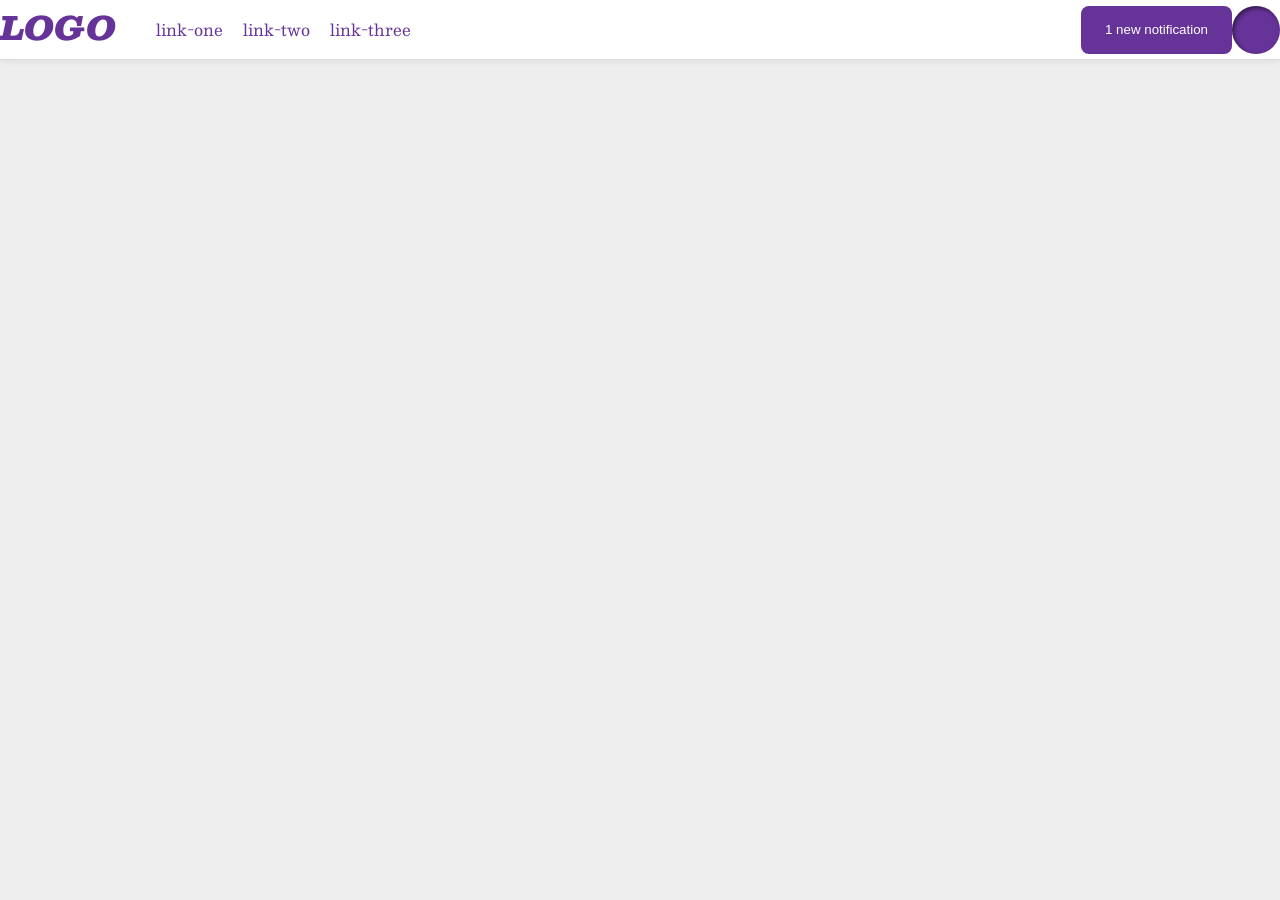
<file: foundations/flex/03-flex-header-2/index.html>
<!DOCTYPE html>
<html lang="en">
  <head>
    <meta charset="UTF-8">
    <meta http-equiv="X-UA-Compatible" content="IE=edge">
    <meta name="viewport" content="width=device-width, initial-scale=1.0">
    <title>Flex Header 2</title>
    <link rel="stylesheet" href="style.css">
  </head>
  <body>
    <div class="header">
      
      <div class="LeftSide">
        <div class="logo">
          LOGO
        </div>
        <ul class="links">
          <li><a href="https://google.com">link-one</a></li>
          <li><a href="https://google.com">link-two</a></li>
          <li><a href="https://google.com">link-three</a></li>
        </ul>
      </div>

      <div class="RightSide">
        <button class="notifications">
          1 new notification
        </button>
        <div class="profile-image"></div>
      </div>

    </div>
  </body>
</html>
</file>
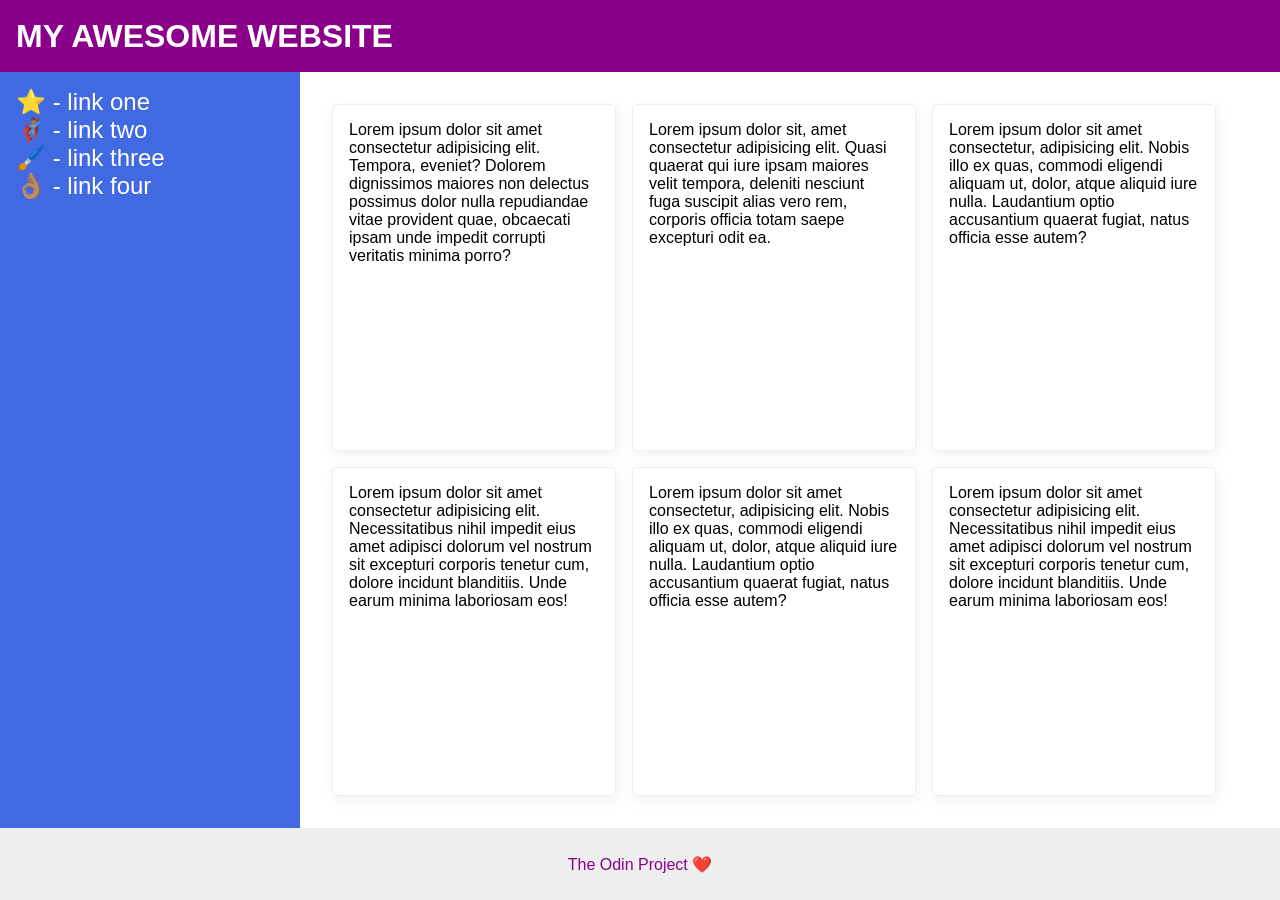
<file: foundations/flex/07-flex-layout-2/index.html>
<!DOCTYPE html>
<html lang="en">
  <head>
    <meta charset="UTF-8">
    <meta http-equiv="X-UA-Compatible" content="IE=edge">
    <meta name="viewport" content="width=device-width, initial-scale=1.0">
    <title>The Holy Grail</title>
    <link rel="stylesheet" href="style.css">
  </head>
  <body>
    <div class="header">
      MY AWESOME WEBSITE
    </div>
    
    <div class="content">
      <div class="sidebar">
        <ul>
          <li><a href="#">⭐ - link one</a></li>
          <li><a href="#">🦸🏽‍♂️ - link two</a></li>
          <li><a href="#">🖌️ - link three</a></li>
          <li><a href="#">👌🏽 - link four</a></li>
        </ul>
      </div>

      <div class="card-container">
        <div class="card">Lorem ipsum dolor sit amet consectetur adipisicing elit. Tempora, eveniet? Dolorem dignissimos maiores non delectus possimus dolor nulla repudiandae vitae provident quae, obcaecati ipsam unde impedit corrupti veritatis minima porro?</div>
        <div class="card">Lorem ipsum dolor sit, amet consectetur adipisicing elit. Quasi quaerat qui iure ipsam maiores velit tempora, deleniti nesciunt fuga suscipit alias vero rem, corporis officia totam saepe excepturi odit ea.</div>
        <div class="card">Lorem ipsum dolor sit amet consectetur, adipisicing elit. Nobis illo ex quas, commodi eligendi aliquam ut, dolor, atque aliquid iure nulla. Laudantium optio accusantium quaerat fugiat, natus officia esse autem?</div>
        <div class="card">Lorem ipsum dolor sit amet consectetur adipisicing elit. Necessitatibus nihil impedit eius amet adipisci dolorum vel nostrum sit excepturi corporis tenetur cum, dolore incidunt blanditiis. Unde earum minima laboriosam eos!</div>
        <div class="card">Lorem ipsum dolor sit amet consectetur, adipisicing elit. Nobis illo ex quas, commodi eligendi aliquam ut, dolor, atque aliquid iure nulla. Laudantium optio accusantium quaerat fugiat, natus officia esse autem?</div>
        <div class="card">Lorem ipsum dolor sit amet consectetur adipisicing elit. Necessitatibus nihil impedit eius amet adipisci dolorum vel nostrum sit excepturi corporis tenetur cum, dolore incidunt blanditiis. Unde earum minima laboriosam eos!</div>
      </div>
    </div>

    <div class="footer">
      The Odin Project ❤️
    </div>
  </body>
</html>
</file>
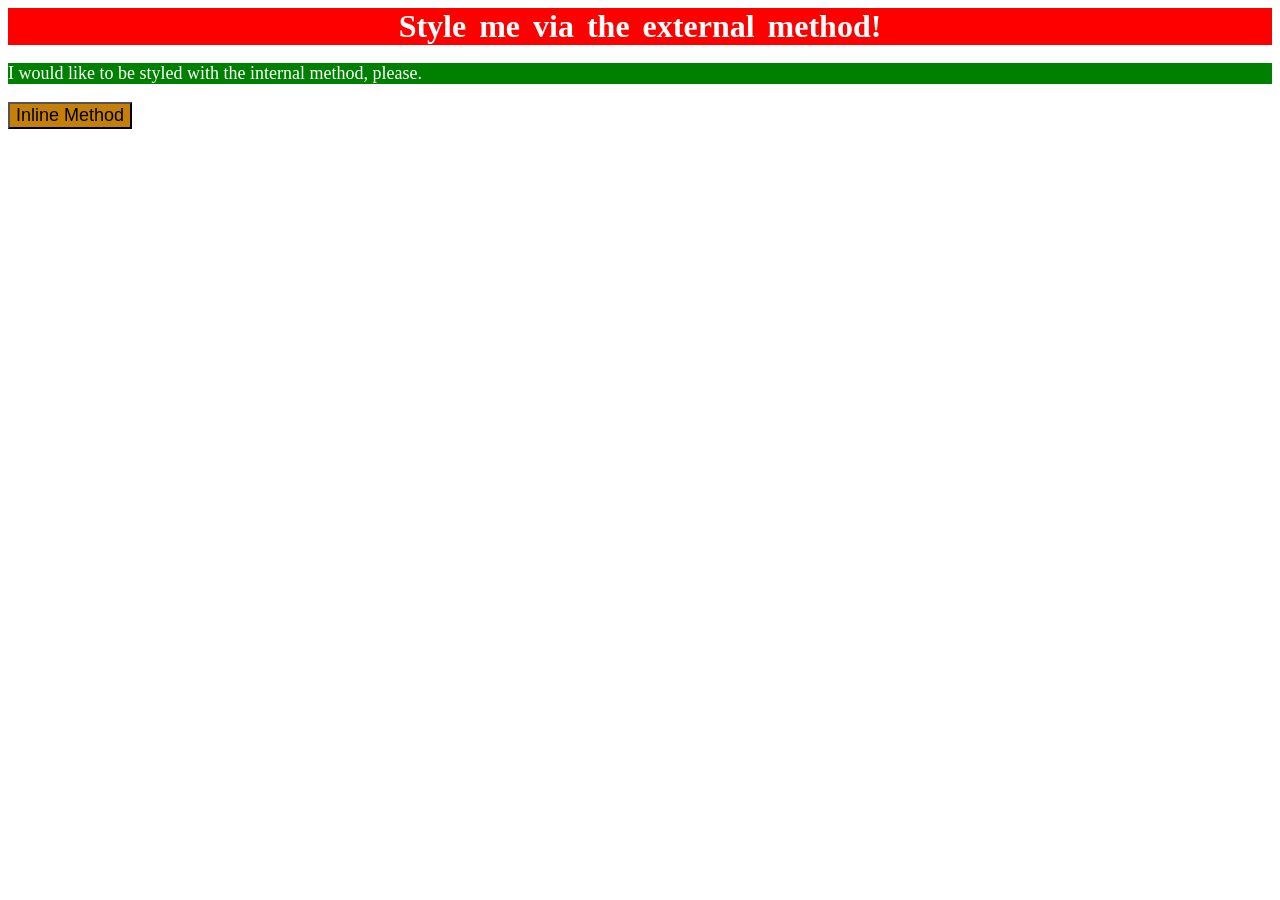
<file: foundations/intro-to-css/01-css-methods/index.html>
<!DOCTYPE html>
<html lang="en">
  <head>
    <meta charset="UTF-8">
    <meta http-equiv="X-UA-Compatible" content="IE=edge">
    <meta name="viewport" content="width=device-width, initial-scale=1.0">
    <title>Methods for Adding CSS</title>

    <link rel="stylesheet" href="style.css">
  </head>
  <body>
    <div>Style me via the external method!</div>
    <p>I would like to be styled with the internal method, please.</p>
    <button>Inline Method</button>
  </body>
</html>
</file>
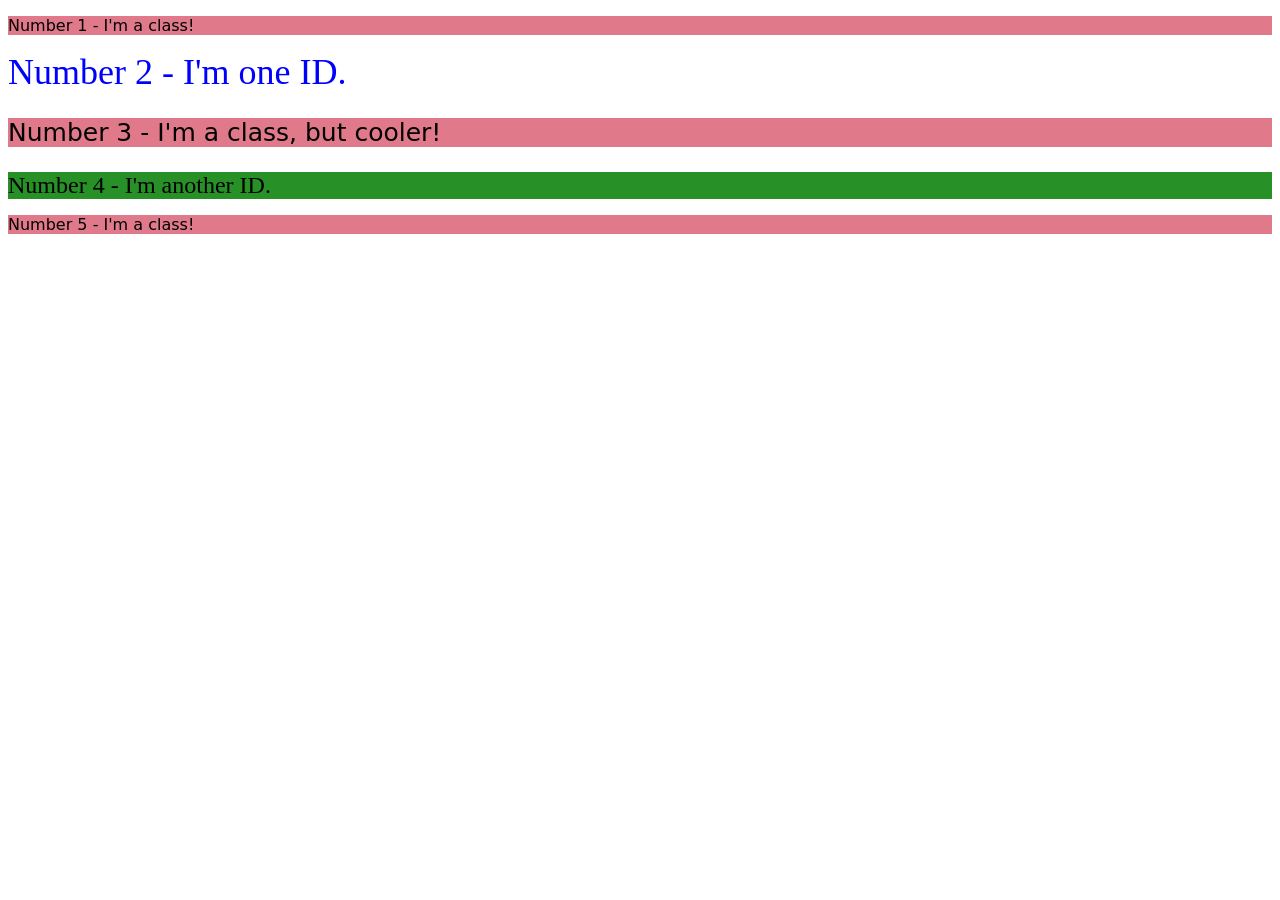
<file: foundations/intro-to-css/02-class-id-selectors/index.html>
<!DOCTYPE html>
<html lang="en">
  <head>
    <meta charset="UTF-8">
    <meta http-equiv="X-UA-Compatible" content="IE=edge">
    <meta name="viewport" content="width=device-width, initial-scale=1.0">
    <title>Class and ID Selectors</title>
    <link rel="stylesheet" href="style.css">
  </head>
  <body>
    <p class="pinkbackground">Number 1 - I'm a class!</p>
    <div id="secondDiv">Number 2 - I'm one ID.</div>
    <p class="pinkbackground number3">Number 3 - I'm a class, but cooler!</p>
    <div class="fourthelement">Number 4 - I'm another ID.</div>
    <p class="pinkbackground">Number 5 - I'm a class!</p>
  </body>
</html>
</file>
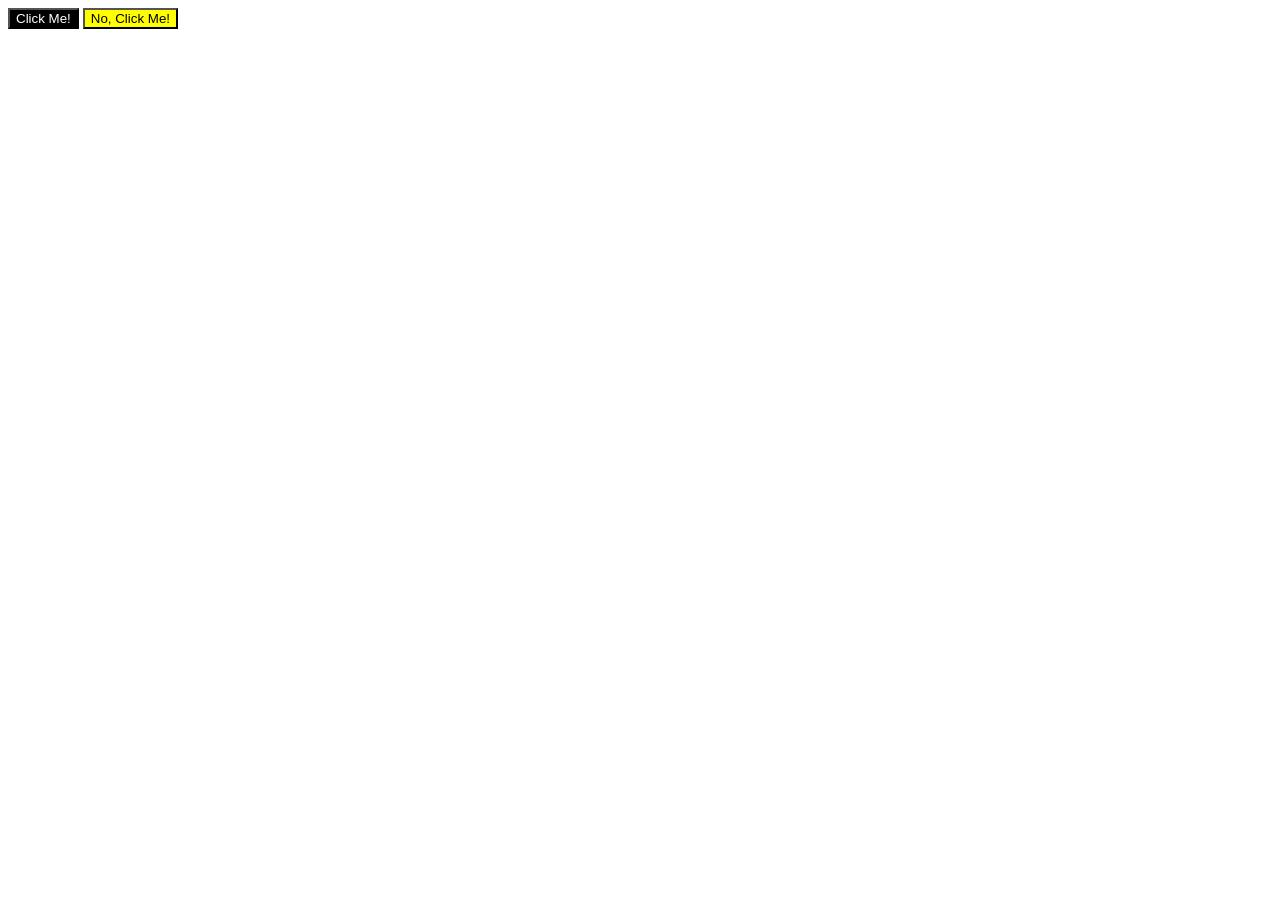
<file: foundations/intro-to-css/03-grouping-selectors/index.html>
<!DOCTYPE html>
<html lang="en">
  <head>
    <meta charset="UTF-8">
    <meta http-equiv="X-UA-Compatible" content="IE=edge">
    <meta name="viewport" content="width=device-width, initial-scale=1.0">
    <title>Grouping Selectors</title>
    <link rel="stylesheet" href="style.css">
  </head>
  <body>
    <button class="buttons, button1">Click Me!</button>
    <button class="buttons, button2">No, Click Me!</button>
  </body>
</html>
</file>
<file: foundations/flex/03-flex-header-2/style.css>
/* this is some magical font-importing.  
you'll learn about it later. */
@import url('https://fonts.googleapis.com/css2?family=Besley:ital,wght@0,400;1,900&display=swap');

body {
  margin: 0;
  background: #eee;
  font-family: Besley, serif;
}

.header {
  background: white;
  border-bottom: 1px solid #ddd;
  box-shadow: 0 0 8px rgba(0,0,0,.1);
  display: flex;
  flex-direction: row;
  /* This is putting logo and list go left and notifications to the right*/
  justify-content: space-between;
  align-items: center;

  }

.LeftSide {
  display: flex;
  flex-direction: row;
}

.RightSide {
  display: flex;
  flex-direction: row;
}


.profile-image {
  background: rebeccapurple;
  box-shadow: inset 2px 2px 4px rgba(0,0,0,.5);
  border-radius: 50%;
  width: 48px;
  height: 48px;
}

.logo {
  color: rebeccapurple;
  font-size: 32px;
  font-weight: 900;
  font-style: italic;
}

button {
  border: none;
  border-radius: 8px;
  background: rebeccapurple;
  color: white;
  padding: 8px 24px;
}

a {
  /* this removes the line under our links */
  text-decoration: none;
  color: rebeccapurple;
}

ul {
  list-style-type: none;
  /* this puts childer elemnts in horizontal row*/
  display: flex;
  justify-content:space-between;

  /* this makes childer elements space beetween them*/
  gap: 20px;
}
</file>
<file: foundations/flex/07-flex-layout-2/style.css>
body {
  font-family: -apple-system, BlinkMacSystemFont, 'Segoe UI', Roboto, Oxygen, Ubuntu, Cantarell, 'Open Sans', 'Helvetica Neue', sans-serif;
  margin: 0;
  min-height: 100vh;
  display: flex;
  flex-direction: column;
}


.header {
  height: 72px;
  background: darkmagenta;
  color: white;
  /*This changes the text size,weight and it centers it vertically*/
  font-size: 32px;
  font-weight: 900; 
  display: flex;
  align-items: center;
  padding-left: 16px;
}

.content{
  /*This makes content (sidebar and square text positioned in the row, and maxed it take space from header to footer*/
  display: flex;
  flex-direction: row;
  flex: 1;
}

.footer {
  height: 72px;
  background: #eee;
  color: darkmagenta;
  /*This makes footer and it's content centered*/
  display: flex;
  align-items: center;
  justify-content: center;
  margin-top: auto;
}

.sidebar {
  width: 300px;
  background: royalblue;
  box-sizing: border-box;
  /*This makes right padding size in sidebar*/
  padding: 16px;
  justify-content: flex-start;
  /* This prevents the sidebar from shrinking */
  flex-shrink: 0;
}


ul{
  /*This removes dot from the ul list*/
  list-style: none;
  /*This removes margin and padding*/
  margin: 0;
  padding: 0;
}

  /*This makes links white and right size*/
a{
  text-decoration: none;
  color: white;
  font-size: 24px;
}
  

.card {
  border: 1px solid #eee;
  box-shadow: 2px 4px 16px rgba(0,0,0,.06);
  border-radius: 4px;

  /*This makes size of card container*/
  width: 250px;
  padding: 16px;
}

.card-container{
  display: flex;
  flex-wrap: wrap;
  gap: 16px;
  padding: 32px;
}
</file>
<file: foundations/intro-to-css/01-css-methods/style.css>
div{
    background-color: red;
    text-align: center;
    text-align: bold;
    font-size: 32px;
    color: white;
    word-spacing: 5px;
    font-weight: bold;
}

p{
    background-color: green;
    color: white;
    font-size: 18px;

}

button{
    background-color: rgb(197, 128, 7);
    color: black;
    font-size: 18px;
}
</file>
<file: foundations/intro-to-css/02-class-id-selectors/style.css>
.pinkbackground{
    background-color: rgb(224, 122, 139);
    font-family: Verdana, "DejaVu Sans", sans-serif;
}

#secondDiv{
    color: blue;
    font-size: 36px;
}


.fourthelement{
    background-color: rgb(39, 145, 39);
    font-size:24px;
    font-style:bold;
}

.number3{
    font-size: 25px;
}
</file>
<file: foundations/intro-to-css/03-grouping-selectors/style.css>
.buttons{
    font-family:'Helvetica','Times New Roman','sans-serif';
    font-size: 28px;
}

.button1{
    background-color: black;
    color: white;
}

.button2{
    background-color: yellow;
}
</file>
